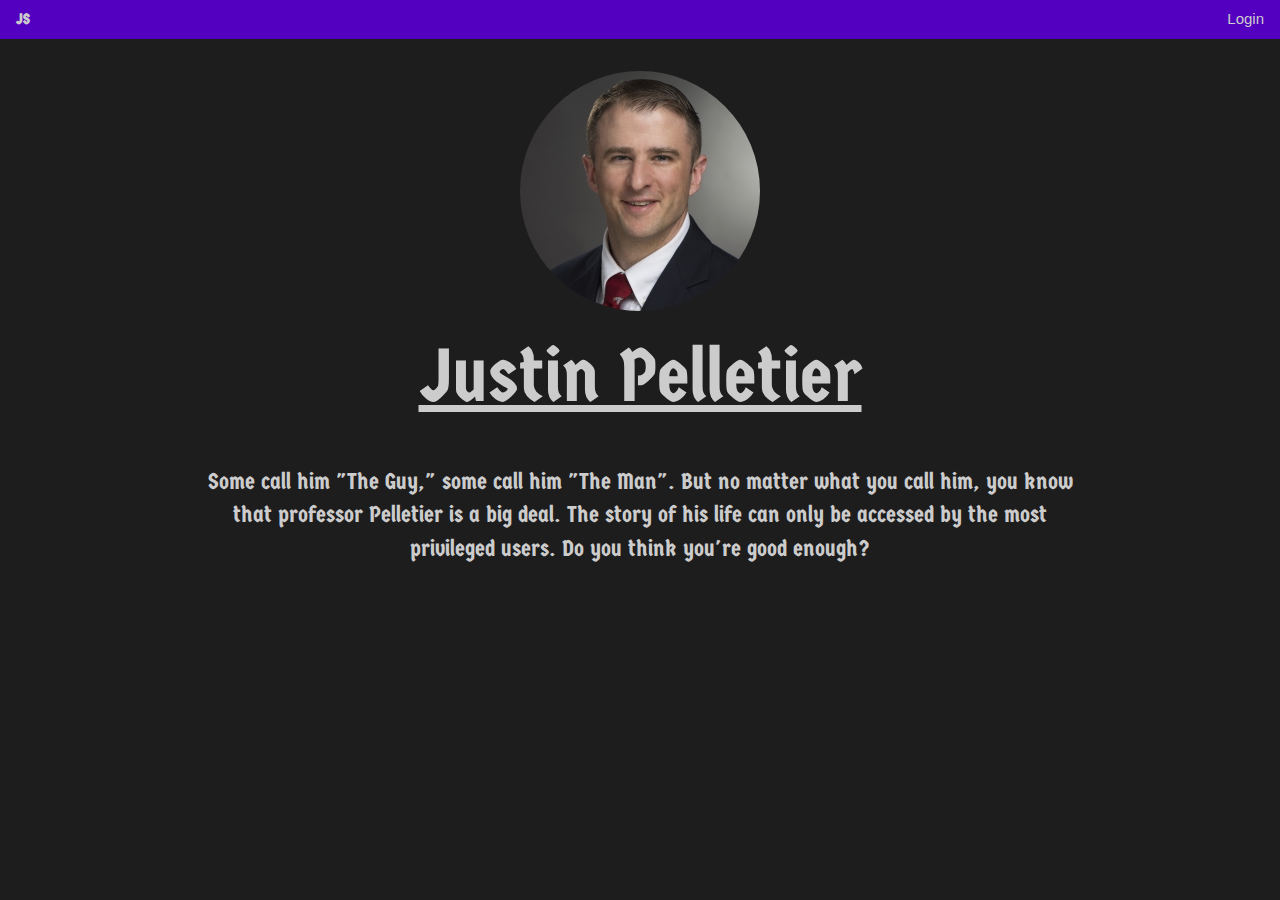
<file: templates/index.html>
<!DOCTYPE html>
<html lang="en">
<head>
    <meta charset="UTF-8">
    <link href="https://fonts.googleapis.com/css?family=Satisfy" rel="stylesheet">
    <link href="https://fonts.googleapis.com/css?family=Germania+One" rel="stylesheet">
    <link rel="stylesheet" href="https://www.w3schools.com/w3css/4/w3.css">
    <link rel="stylesheet" href="/static/css/style.css">
    <meta name="viewport" content="width=device-width, initial-scale=1.0"/>
    <title>Team 7</title>
</head>
<body>
<div class="w3-bar" id="page-header">
    <div id="logo" class="w3-bar-item w3-left">JS</div>
    <a href="/login" class="w3-bar-item w3-button w3-right ">Login</a>
</div>
<main class="w3-margin w3-padding-16">
    <div class="w3-content w3-center">
    <img src="/static/images/profile2.jpg"/>
        </div>
    <h1 id="title" class="w3-center">Justin Pelletier</h1>
    </br>
    <div id="bluff" class="w3-content w3-center">Some call him "The Guy," some call him "The Man". But no matter what
        you call him, you know that professor
        Pelletier is a big deal. The story of his life can only be accessed by the most privileged users. Do you think
        you're
        good enough?
    </div>
</main>
</body>

<script
        src="https://code.jquery.com/jquery-3.3.1.js"
        integrity="sha256-2Kok7MbOyxpgUVvAk/HJ2jigOSYS2auK4Pfzbm7uH60="
        crossorigin="anonymous"></script>
</html>
</file>
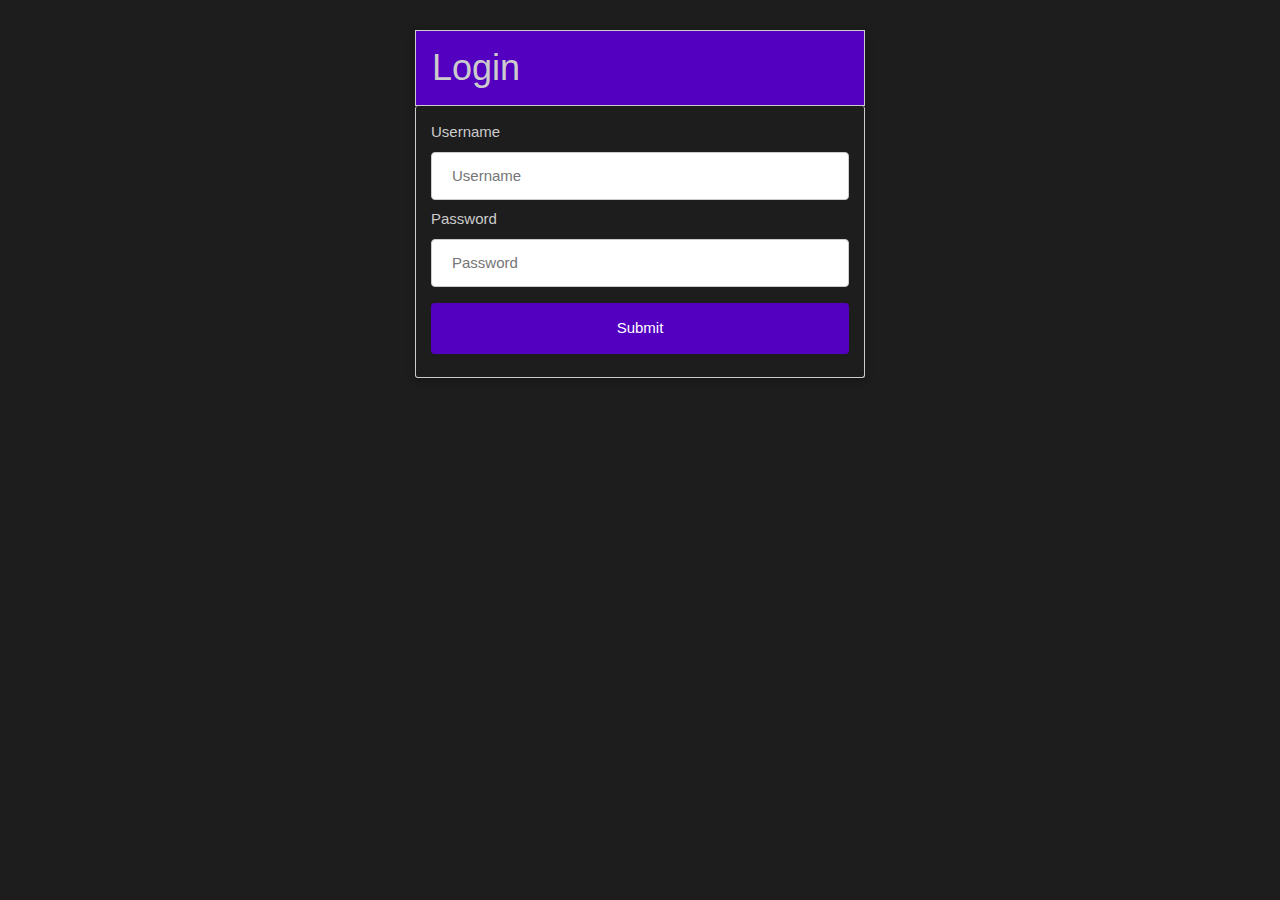
<file: templates/login.html>
<!DOCTYPE html>
<html lang="en">
<head>
    <meta charset="UTF-8">
    <link rel="stylesheet" href="https://www.w3schools.com/w3css/4/w3.css">
    <link rel="stylesheet" href="/static/css/style.css">
    <meta name="viewport" content="width=device-width, initial-scale=1.0" />
    <title>Team 7</title>
</head>
<body>
    <div class="w3-card w3-display-topmiddle" id="login-card">
        <header class="w3-container" id="login-header">
            <h1>Login</h1>
        </header>
        <div id="login-form">
            <form action="/biography" method="POST">
                <label for="username">Username</label>
                <input required type="text" id="username" name="username" placeholder="Username">
                <label for="password">Password</label>
                <input required type="password" id="password" name="password" placeholder="Password">
                <input type="submit" value="Submit">
            </form>
        </div>
    </div>
</body>
</html>
</file>
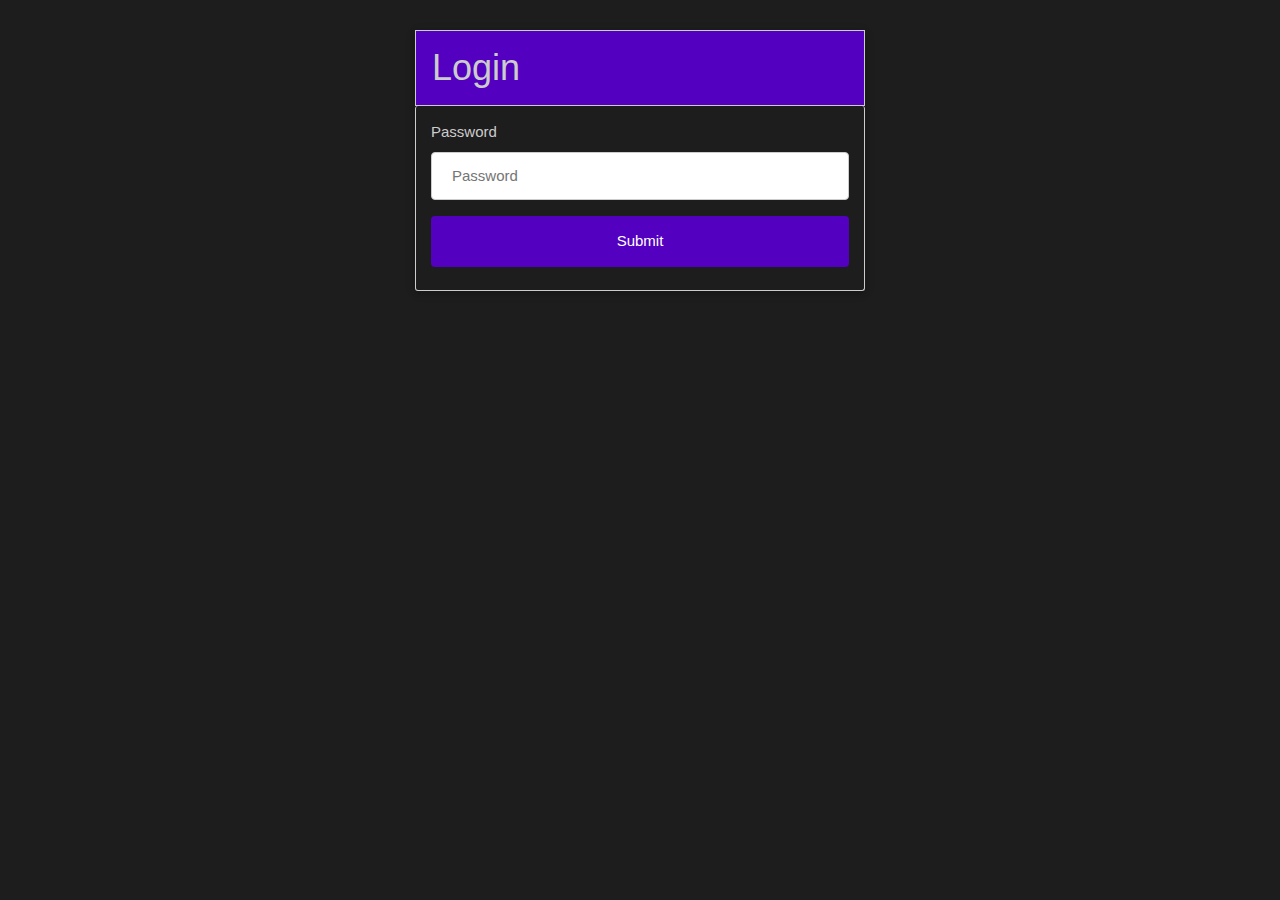
<file: templates/mobileLogin.html>
<!DOCTYPE html>
<html lang="en">
<head>
    <meta charset="UTF-8">
    <link rel="stylesheet" href="https://www.w3schools.com/w3css/4/w3.css">
    <link href="https://fonts.googleapis.com/css?family=Germania+One" rel="stylesheet">
    <link rel="stylesheet" href="/static/css/style.css">
    <meta name="viewport" content="width=device-width, initial-scale=1.0" />
    <title>Team 7</title>
</head>
<body>
    <div class="w3-card w3-display-topmiddle" id="login-card">
        <header class="w3-container" id="login-header">
            <h1>Login</h1>
        </header>
        <div id="login-form">
            <form action="/biography" method="POST">
                <label for="password">Password</label>
                <input required type="password" id="password" class="w3-input" name="password" placeholder="Password">
                <input type="submit" value="Submit">
            </form>
        </div>
    </div>
</body>
</html>
</file>
<file: static/css/style.css>
body {
    background-color: #1e1d1e;
    color: #cccccc;
}

#login-card {
    width: 70%;
    max-width: 30em;
    margin-top: 2em;
    padding: 0;
}

#login-form {
    padding: 1em;
    border-style: solid;
    border-width: 0 1px 1px;
    border-color: #cccccc;
    border-radius: 3px;
}

#login-header{
    background-color: #5300c1;
    color: #cccccc;
    border-style: solid;
    border-width: 1px;
    border-color: #cccccc;
}

#page-header{
    background-color: #5300c1;
}

#login-card input[type=text], input[type=password] {
    width: 100%;
    padding: 12px 20px;
    margin: 8px 0;
    display: inline-block;
    border: 1px solid #ccc;
    border-radius: 4px;
    box-sizing: border-box;
}

#login-card input[type=submit] {
    width: 100%;
    background-color: #5300c1;
    color: white;
    padding: 14px 20px;
    margin: 8px 0;
    border: none;
    border-radius: 4px;
    cursor: pointer;
}

#login-card input[type=submit]:hover {
    background-color: #5300c1;
    max-width: 30em;
}

img {
    border-radius: 50%;
}

#title {
    font-size: 5em;
    font-family: 'Germania One', cursive;
    text-decoration: underline;
}

#logo {
    font-family: 'Germania One', cursive;
    font-weight: bold;
}

#bluff {
    font-size: 1.5em;
    font-family: 'Germania One', cursive;
    width: 70%;
}
</file>
